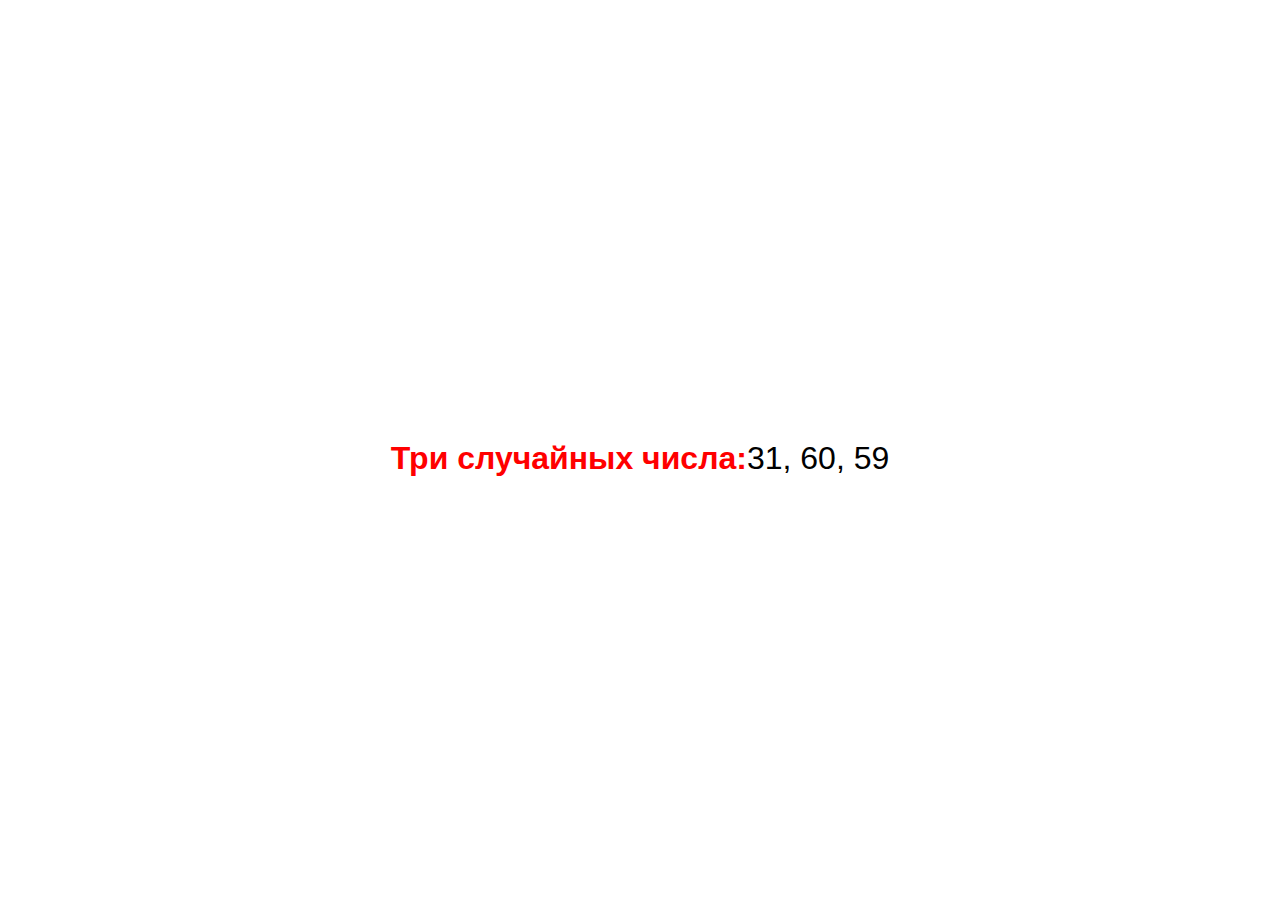
<file: 3 случайных числа.html>
<!DOCTYPE html>
<html lang="en">
<head>
    <meta charset="UTF-8">
    <title>3 Случайных числа</title>
    <style>
        body {
            font-family: Arial, sans-serif;
            display: flex;
            justify-content: center;
            align-items: center;
            height: 100vh;
            background-color: white;
        }

        h1 {
            color: red;
        }

        p {
            font-size: 2em;
            color: black;
        }
    </style>
</head>
<body>

<h1>Три случайных числа:</h1>
<p id="result">Нажмите F5 для обновления страницы!</p>

<script>
const resultElement = document.getElementById('result');
let randomNumbers = Array.from({length: 101}, (_, idx) => idx);
randomNumbers.sort(() => Math.random() - 0.5);
const threeRandoms = randomNumbers.slice(0, 3);

resultElement.textContent = `${threeRandoms.join(', ')}`;
</script>

</body>
</html>
</file>
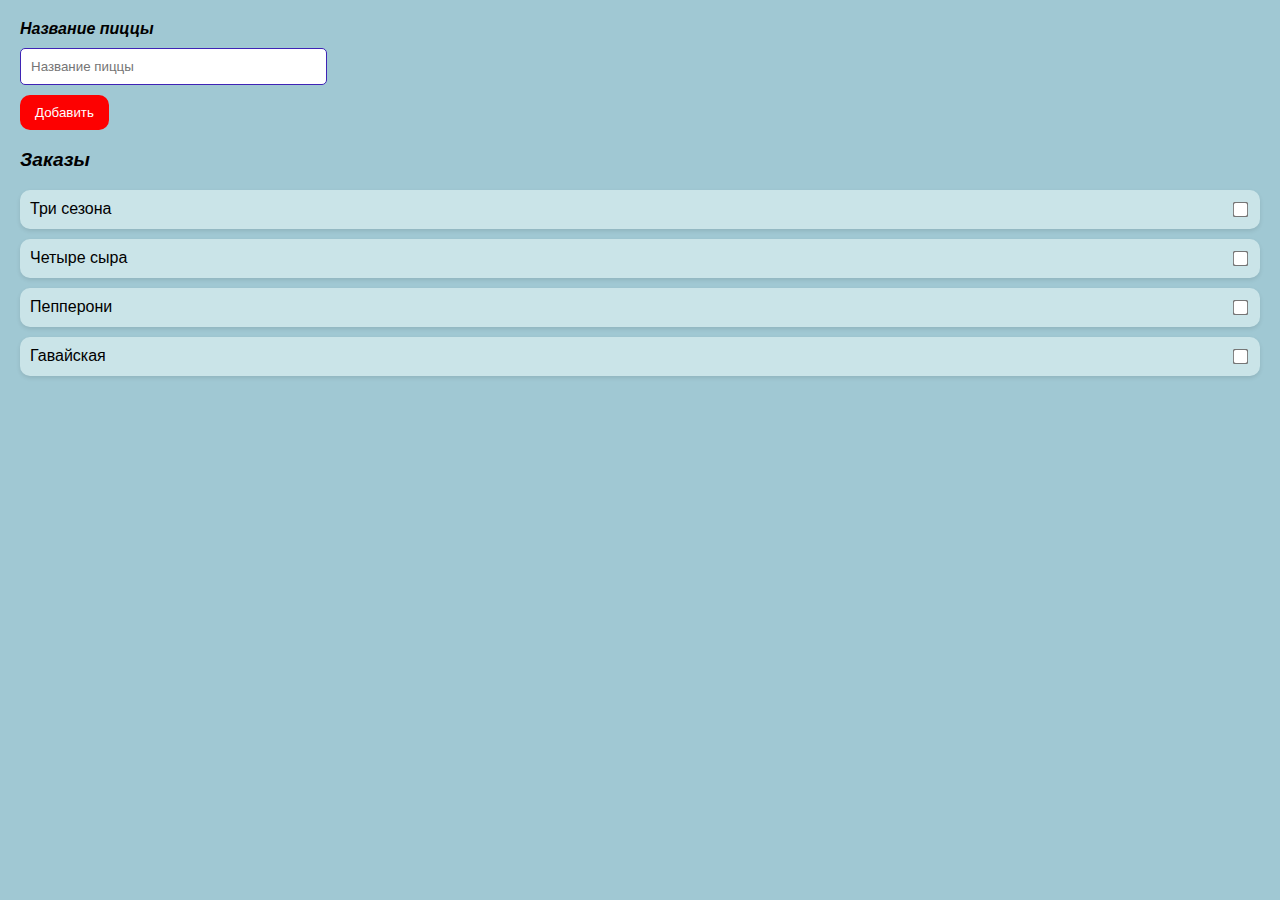
<file: dodo.html>
<!DOCTYPE html>
<html lang="en">
<head>
    <meta charset="UTF-8">
    <meta name="viewport" content="width=device-width, initial-scale=1.0">
    <title>Document</title>
</head>
<style>
    body {
        font-family: Arial, sans-serif;
        background-color: #a0c8d3;
        margin: 20px;
    }

    form {
        margin-bottom: 10px;
    }

    label {
        font-weight: bold;
        margin-bottom: 10px;
        display: inline-block;
        font-style: italic;
    }

    input[type="text"] {
        padding: 10px;
        width: calc(25% - 25px);
        margin-bottom: 10px;
        border: 1px solid rgb(63, 36, 181);
        border-radius: 5px;
    }

    button {
        padding: 10px 15px;
        background-color: rgb(253, 1, 1);
        color: white;
        border: none;
        border-radius: 10px;
        transition: background-color 0.3s;
    }
    
    p {
        font-size: 1.2em;
        font-weight: bold;
        font-style: italic;
    }

    ul {
        list-style-type: none;
        padding-left: 0;
    }

    li {
        background-color: #cae4e8;
        padding: 10px;
        margin-bottom: 10px;
        border-radius: 10px;
        display: flex;
        justify-content: space-between; 
        box-shadow: 0 2px 4px rgba(0, 0, 0, 0.1);
    }

    input[type="checkbox"] {
        transform: scale(1.2);
        accent-color: rgb(144, 155, 165);
    }
</style>
<body>
    
    
    <form> 
        <label for="name">Название пиццы</label> <br/>
        <input 
        type="text" 
        placeholder="Название пиццы" 
        id="name"> <br/>

        <button id="add" onclick="add()" type="button">Добавить</button>
    </form>
    
    <div>
        <p> Заказы</p>
        <ul>
            <li>Три сезона <input type="checkbox"></li>
            <li>Четыре сыра <input type="checkbox"></li>
            <li>Пепперони <input type="checkbox"></li>
            <li>Гавайская <input type="checkbox"></li>
        </ul>
    </div>

    <script>
        //console.log('hello')

        let nameInput = document.getElementById('name');

        function add() {
            console.log(nameInput.value)
        }
    </script>

</body>
</html>
</file>
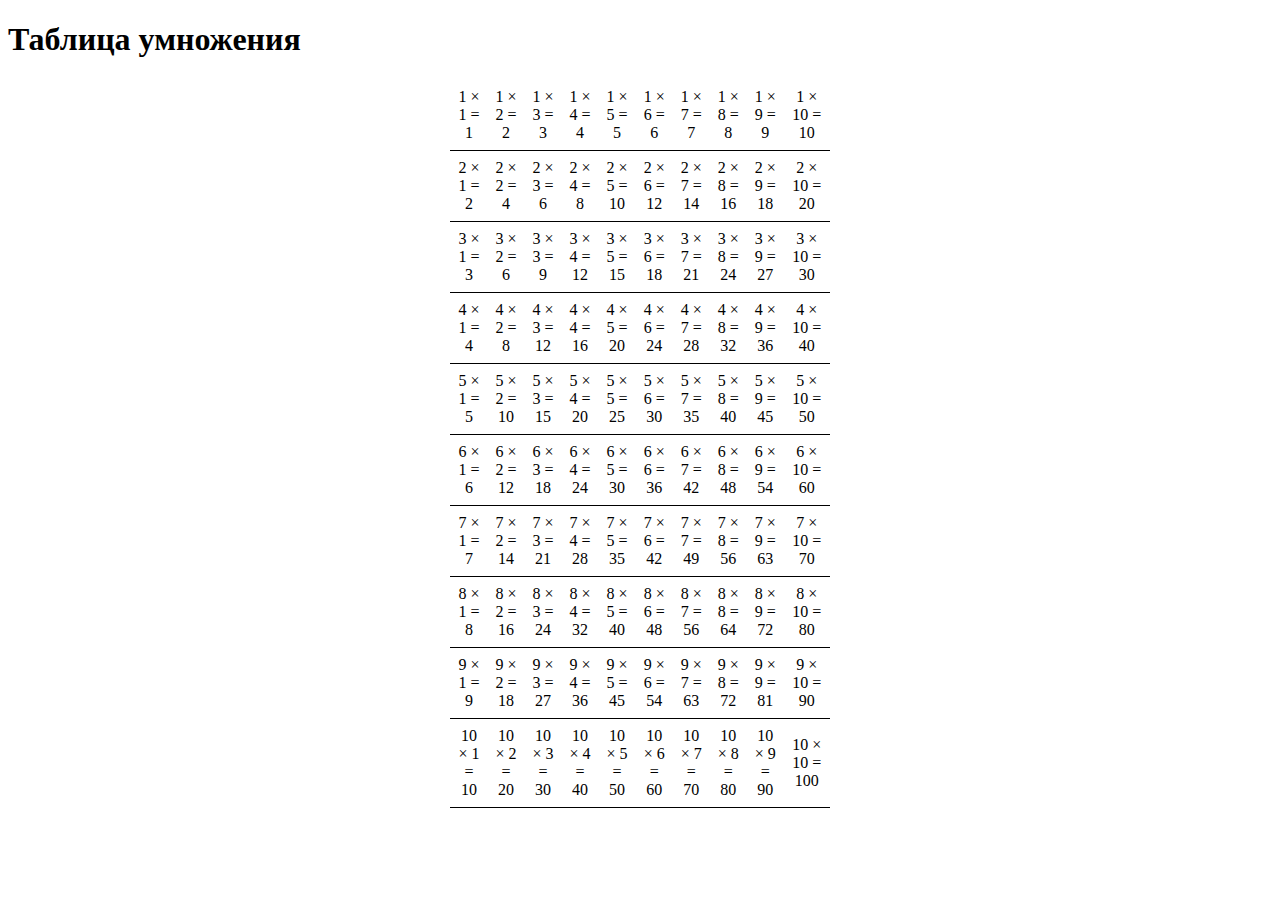
<file: таблица умножения.html>
<!DOCTYPE html>
<html lang="en">
<head>
    <meta charset="UTF-8">
    <title>Таблица умножения</title>
    <style>
        table {
            border-collapse: collapse;
            width: 30%;
            margin-left: auto;
            margin-right: auto;
        }
        
        th, td {
            padding: 8px;
            text-align: center;
            border-bottom: 1px solid black;
        }
    </style>
</head>
<body>
    
<h1>Таблица умножения</h1>

<div id="tableContainer"></div>

<script>
document.addEventListener('DOMContentLoaded', function () {
    const container = document.getElementById('tableContainer');
    let tableHTML = '<table>';

    for(let i = 1; i <= 10; i++) {
        tableHTML += `<tr>`;
        for(let j = 1; j <= 10; j++) {
            tableHTML += `<td>${i} × ${j} = ${i*j}</td>`;
        }
        tableHTML += '</tr>';
    }

    tableHTML += '</table>';
    container.innerHTML = tableHTML;
});
</script>

</body>
</html>
</file>
